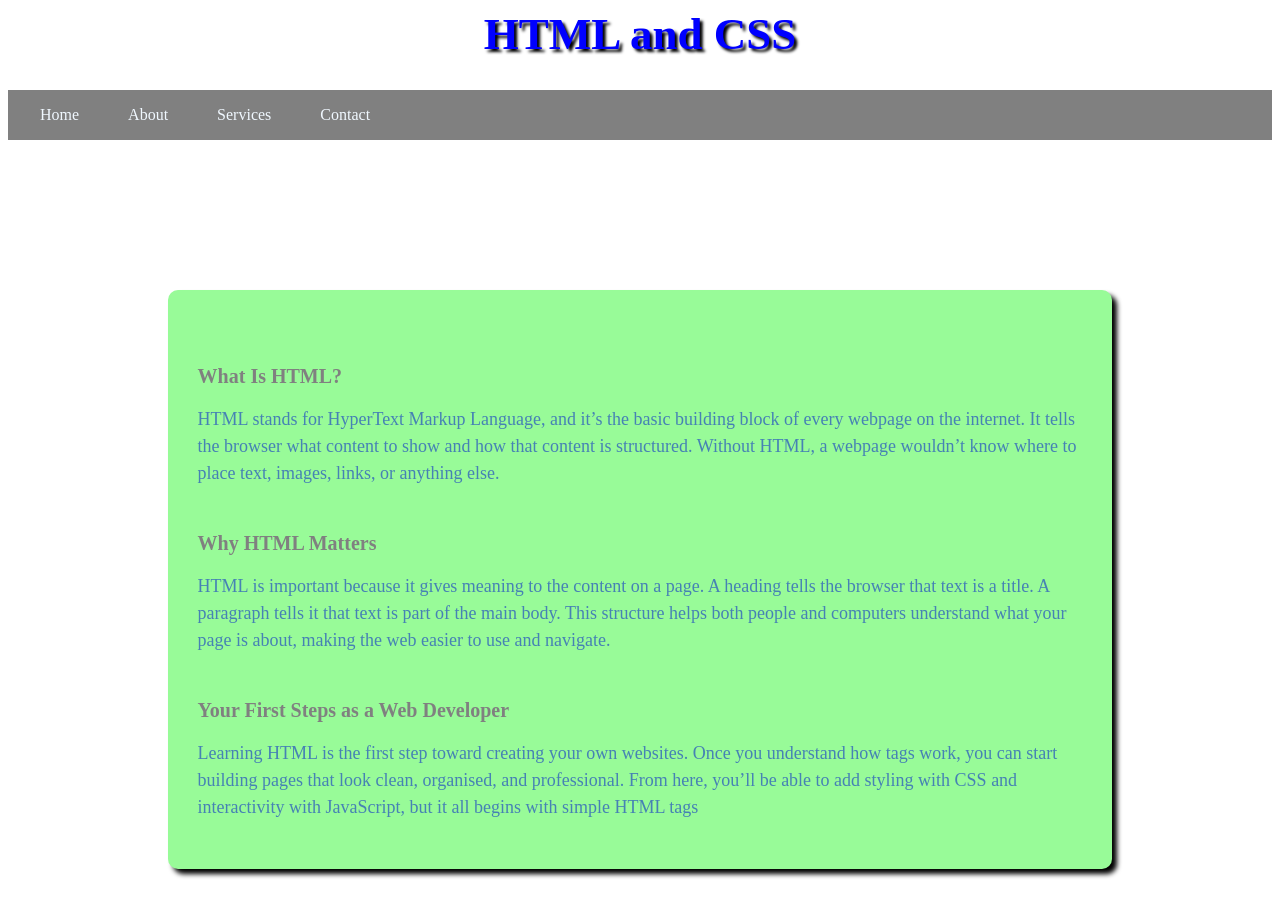
<file: index.html>
<html lang="en">
  
<head>
    <meta charset="UTF-8">
    <meta name="viewport" content="width=device-width, initial-scale=1.0">
    <link rel="stylesheet" href="styles.css">
    <title>Home</title>
</head>
<body>
 <header><h1>HTML and CSS</h1></header> 
  <nav class="navbar">
    <div class="menu-btn">☰</div>
    <ul class="nav-links">
      <li><a href="index.html">Home</a></li>
      <li><a href="about.html">About</a></li>
      <li><a href="sevices.html">Services</a></li>
      <li><a href="contact.html">Contact</a></li>
    </ul>
  </nav>
    
<section class="pageContent"> 
<h2>What Is HTML?</h2>
<p>HTML stands for HyperText Markup Language, and it’s the basic building block of every webpage on the internet. It tells the browser what content to show and how that content is structured. Without HTML, a webpage wouldn’t know where to place text, images, links, or anything else.</p>

<h2>Why HTML Matters</h2>
<p>HTML is important because it gives meaning to the content on a page. A heading tells the browser that text is a title. A paragraph tells it that text is part of the main body. This structure helps both people and computers understand what your page is about, making the web easier to use and navigate.</p>

<h2>Your First Steps as a Web Developer</h2>
<p>Learning HTML is the first step toward creating your own websites. Once you understand how tags work, you can start building pages that look clean, organised, and professional. From here, you’ll be able to add styling with CSS and interactivity with JavaScript, but it all begins with simple HTML tags</p>

 
</section> 
 <script>
  document.querySelector(".menu-btn").addEventListener("click", () => {
  document.querySelector(".navbar").classList.toggle("active");
  });
</script> 
  
</body>
</html>
</file>
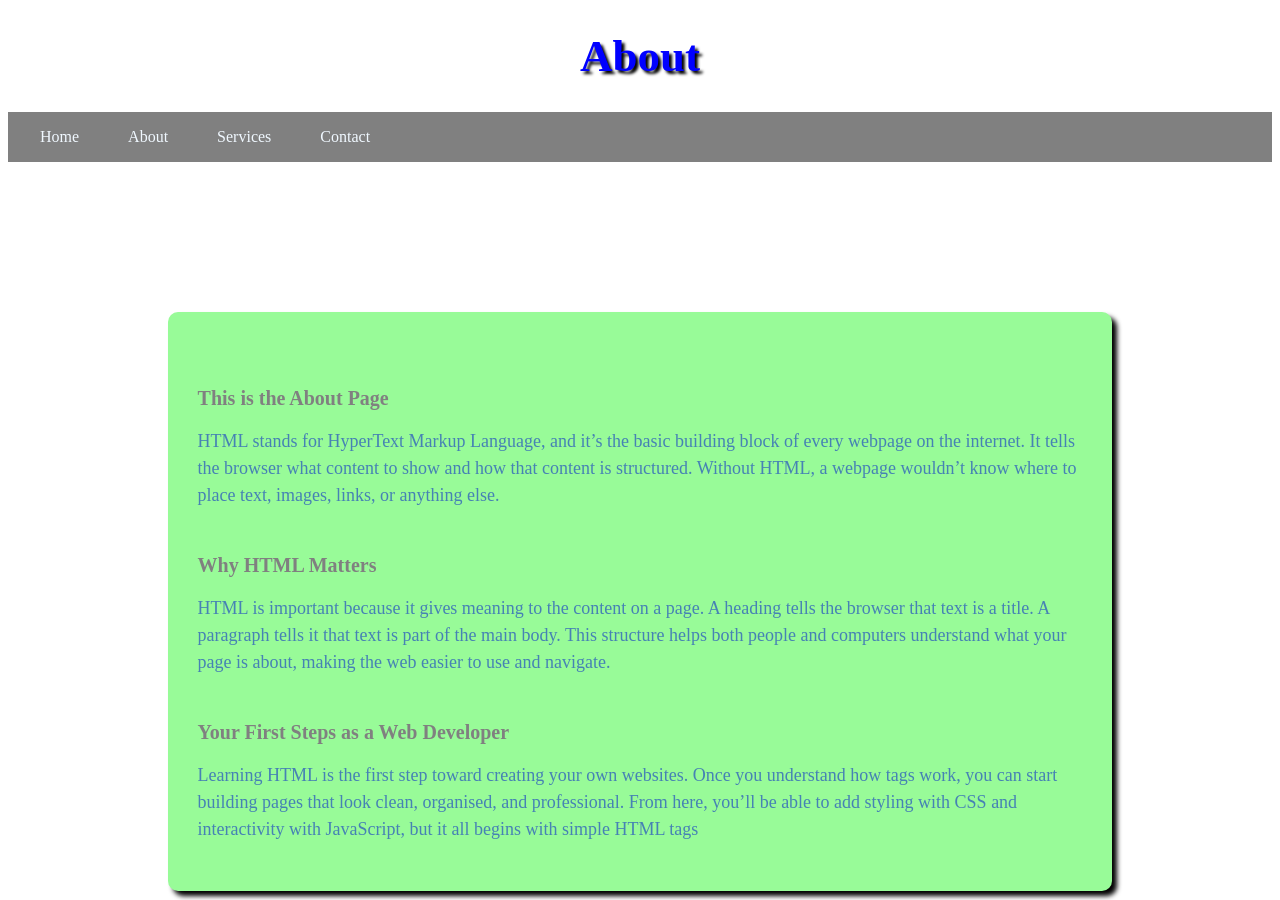
<file: about.html>
<!DOCTYPE html>
<html lang="en">
<head>
    <meta charset="UTF-8">
    <meta name="viewport" content="width=device-width, initial-scale=1.0">
    <link rel="stylesheet" href="styles.css">
    <title>About</title>
</head>
    <body>
    <header><h1>About</h1></header>
    <nav class="navbar">
    <div class="menu-btn">☰</div>
    <ul class="nav-links">
      <li><a href="index.html">Home</a></li>
      <li><a href="about.html">About</a></li>
      <li><a href="sevices.html">Services</a></li>
      <li><a href="contact.html">Contact</a></li>
    </ul>
  </nav>    
<section class="pageContent"> 
<h2>This is the About Page</h2>
<p>HTML stands for HyperText Markup Language, and it’s the basic building block of every webpage on the internet. It tells the browser what content to show and how that content is structured. Without HTML, a webpage wouldn’t know where to place text, images, links, or anything else.</p>

<h2>Why HTML Matters</h2>
<p>HTML is important because it gives meaning to the content on a page. A heading tells the browser that text is a title. A paragraph tells it that text is part of the main body. This structure helps both people and computers understand what your page is about, making the web easier to use and navigate.</p>

<h2>Your First Steps as a Web Developer</h2>
<p>Learning HTML is the first step toward creating your own websites. Once you understand how tags work, you can start building pages that look clean, organised, and professional. From here, you’ll be able to add styling with CSS and interactivity with JavaScript, but it all begins with simple HTML tags</p>

 
</section> 
  <script>
  document.querySelector(".menu-btn").addEventListener("click", () => {
  document.querySelector(".navbar").classList.toggle("active");
  });
</script>  
    
    </body>
</html>
</file>
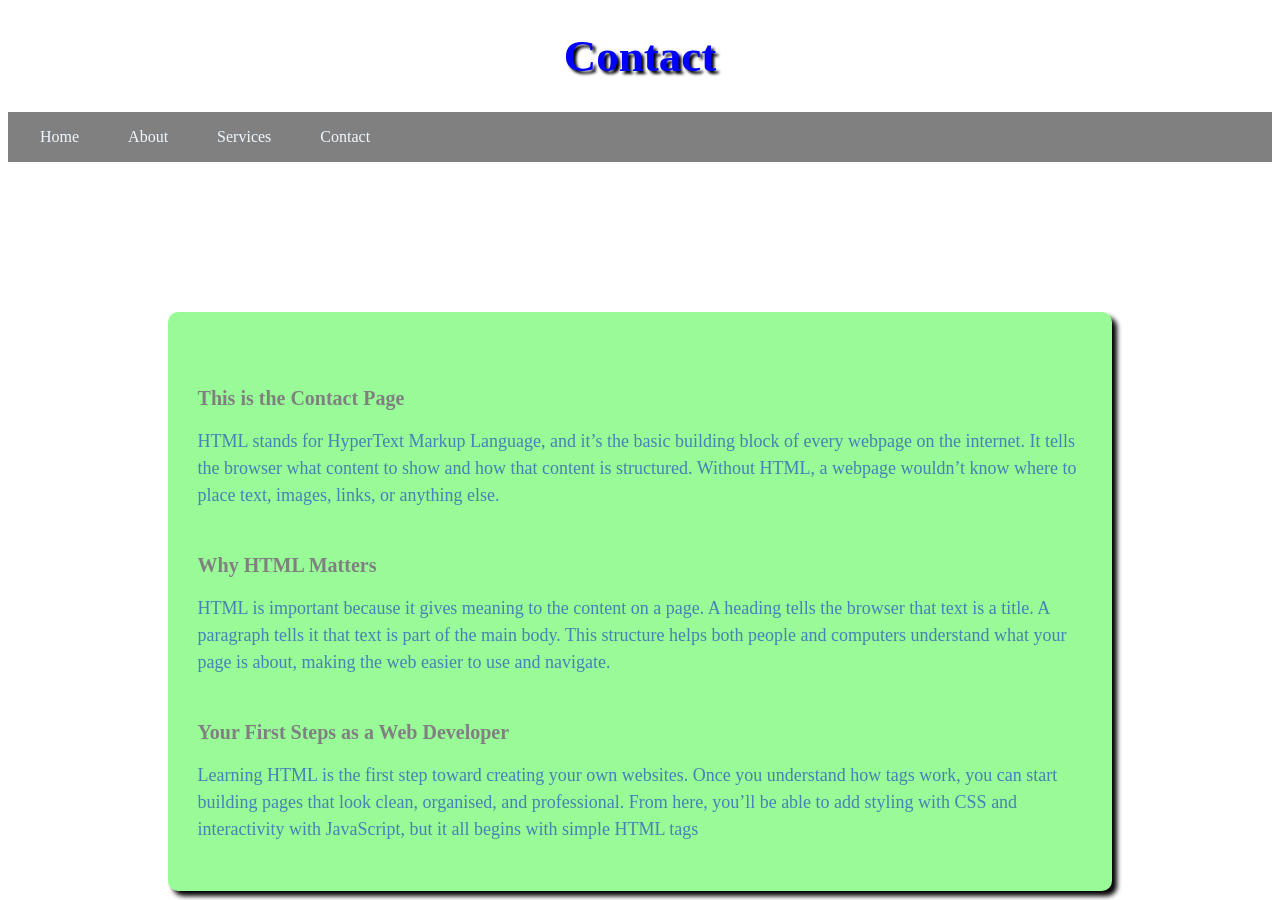
<file: contact.html>
<!DOCTYPE html>
<html lang="en">
<head>
    <meta charset="UTF-8">
    <meta name="viewport" content="width=device-width, initial-scale=1.0">
    <link rel="stylesheet" href="styles.css">
    <title>Contact</title>
</head>
    <body>
    <header><h1>Contact</h1></header>
    <nav class="navbar">
    <div class="menu-btn">☰</div>
    <ul class="nav-links">
      <li><a href="index.html">Home</a></li>
      <li><a href="about.html">About</a></li>
      <li><a href="sevices.html">Services</a></li>
      <li><a href="contact.html">Contact</a></li>
    </ul>
  </nav>
<section class="pageContent"> 
<h2>This is the Contact Page</h2>
<p>HTML stands for HyperText Markup Language, and it’s the basic building block of every webpage on the internet. It tells the browser what content to show and how that content is structured. Without HTML, a webpage wouldn’t know where to place text, images, links, or anything else.</p>

<h2>Why HTML Matters</h2>
<p>HTML is important because it gives meaning to the content on a page. A heading tells the browser that text is a title. A paragraph tells it that text is part of the main body. This structure helps both people and computers understand what your page is about, making the web easier to use and navigate.</p>

<h2>Your First Steps as a Web Developer</h2>
<p>Learning HTML is the first step toward creating your own websites. Once you understand how tags work, you can start building pages that look clean, organised, and professional. From here, you’ll be able to add styling with CSS and interactivity with JavaScript, but it all begins with simple HTML tags</p>

 
</section> 
   <script>
  document.querySelector(".menu-btn").addEventListener("click", () => {
  document.querySelector(".navbar").classList.toggle("active");
  });
</script>   
    </body>
</html>
</file>
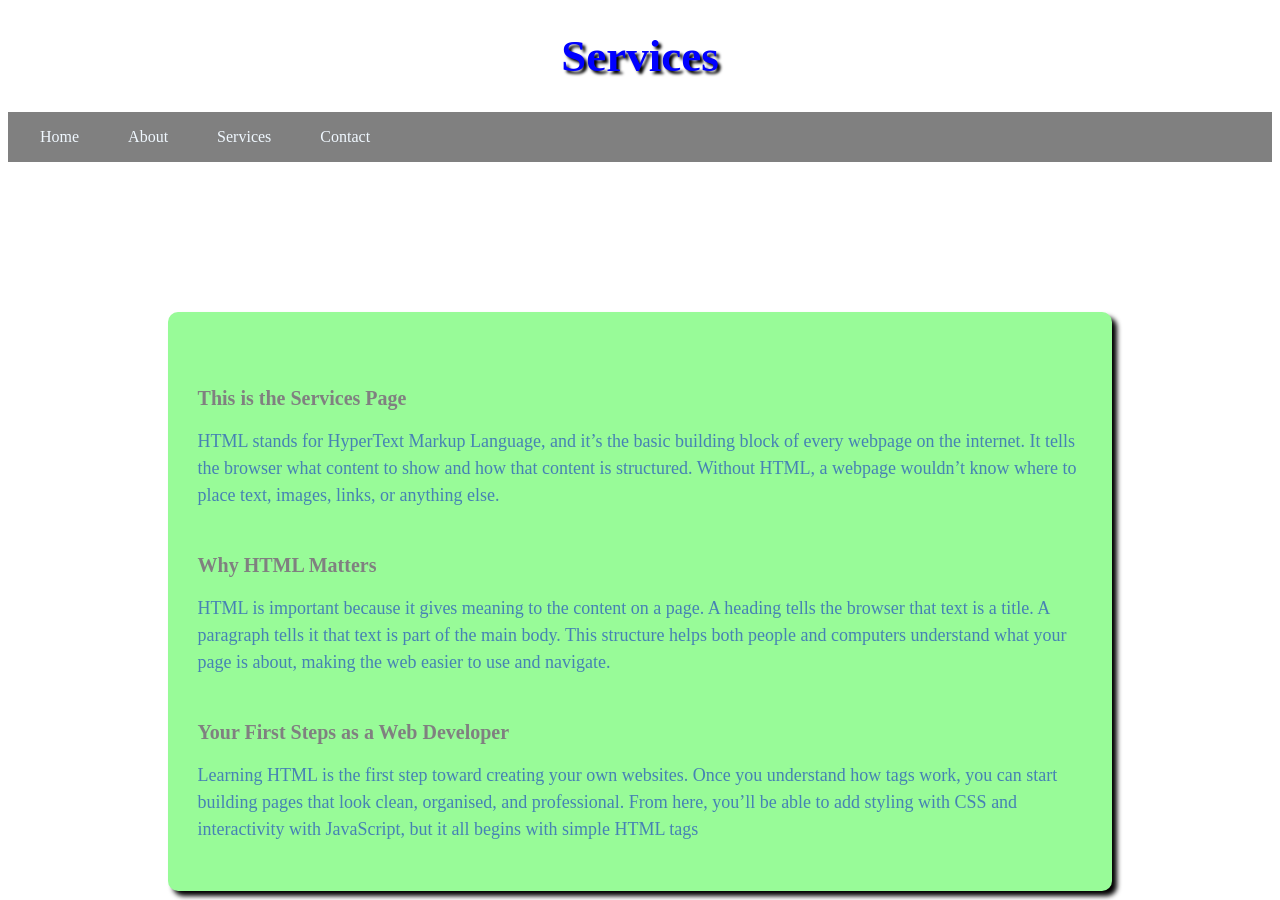
<file: sevices.html>
<!DOCTYPE html>
<html lang="en">
<head>
    <meta charset="UTF-8">
    <meta name="viewport" content="width=device-width, initial-scale=1.0">
    <link rel="stylesheet" href="styles.css">
    <title>Services</title>
</head>
    <body>
    <header><h1>Services</h1></header>

    <nav class="navbar">
    <div class="menu-btn">☰</div>
    <ul class="nav-links">
      <li><a href="index.html">Home</a></li>
      <li><a href="about.html">About</a></li>
      <li><a href="sevices.html">Services</a></li>
      <li><a href="contact.html">Contact</a></li>
    </ul>
  </nav>
<section class="pageContent"> 
<h2>This is the Services Page</h2>
<p>HTML stands for HyperText Markup Language, and it’s the basic building block of every webpage on the internet. It tells the browser what content to show and how that content is structured. Without HTML, a webpage wouldn’t know where to place text, images, links, or anything else.</p>

<h2>Why HTML Matters</h2>
<p>HTML is important because it gives meaning to the content on a page. A heading tells the browser that text is a title. A paragraph tells it that text is part of the main body. This structure helps both people and computers understand what your page is about, making the web easier to use and navigate.</p>

<h2>Your First Steps as a Web Developer</h2>
<p>Learning HTML is the first step toward creating your own websites. Once you understand how tags work, you can start building pages that look clean, organised, and professional. From here, you’ll be able to add styling with CSS and interactivity with JavaScript, but it all begins with simple HTML tags</p>

 
</section> 
  <script>
  document.querySelector(".menu-btn").addEventListener("click", () => {
  document.querySelector(".navbar").classList.toggle("active");
  });
</script>   
    </body>
</html>
</file>
<file: styles.css>
h1 {
  color: blue;
  font-family: Trebuchet MS;
  font-size:45px;
  font-weight: bold;
  text-align: center;
  text-shadow: 3px 3px 3px black;
}

h2 {
  color: #808080;
  font-family: Trebuchet MS;
  font-size:20px;
  margin-top: 45px;
 
}

p {
  color: steelblue;
  font-size: 18px;
  line-height: 150%;
  
}

.pageContent{
    background-color: palegreen;
    padding: 30px;
    box-shadow: 5px 5px 5px black;
    border-radius: 10px;
    width: 70%;
    margin-top: 150px;
    margin-left: auto;
    margin-right: auto;
}

.navbar{
  background-color: #808080;
  height: 50px;
  display:flex;
  align-items: center;
  padding:0 20px; 
}

.navbar.active .nav-links{ 
 display: flex; 
}

.nav-links{
  list-style: none;
  margin:0;
  padding:0;
  display:flex;
  gap:25px;
}

.menu-btn{
  display: none;
  font-size: 1.8rem;
  cursor: pointer;
  color: white;
}

.nav-links a {
  color:aliceblue;
  text-decoration: none;
  font-size: 1rem;
  font-weight: 500;
  padding: 8px 12px;
  border-radius: 4px;
  transition: background-color 0.3s ease;
}

@media (max-width: 600px) {
  .menu-btn {
    display: block;
  }
}

@media (max-width: 600px) {
  .nav-links {
    display: none;
    flex-direction: column;
    gap: 15px;
    background-color: #808080;
    position: absolute;
    top: 70px;
    right:0;
    width:100%;
    padding: 15px 0;
  }
}

/* Hover effect */
.nav-links a:hover {
  background-color: hsl(0, 0%, 30%);
}
</file>
